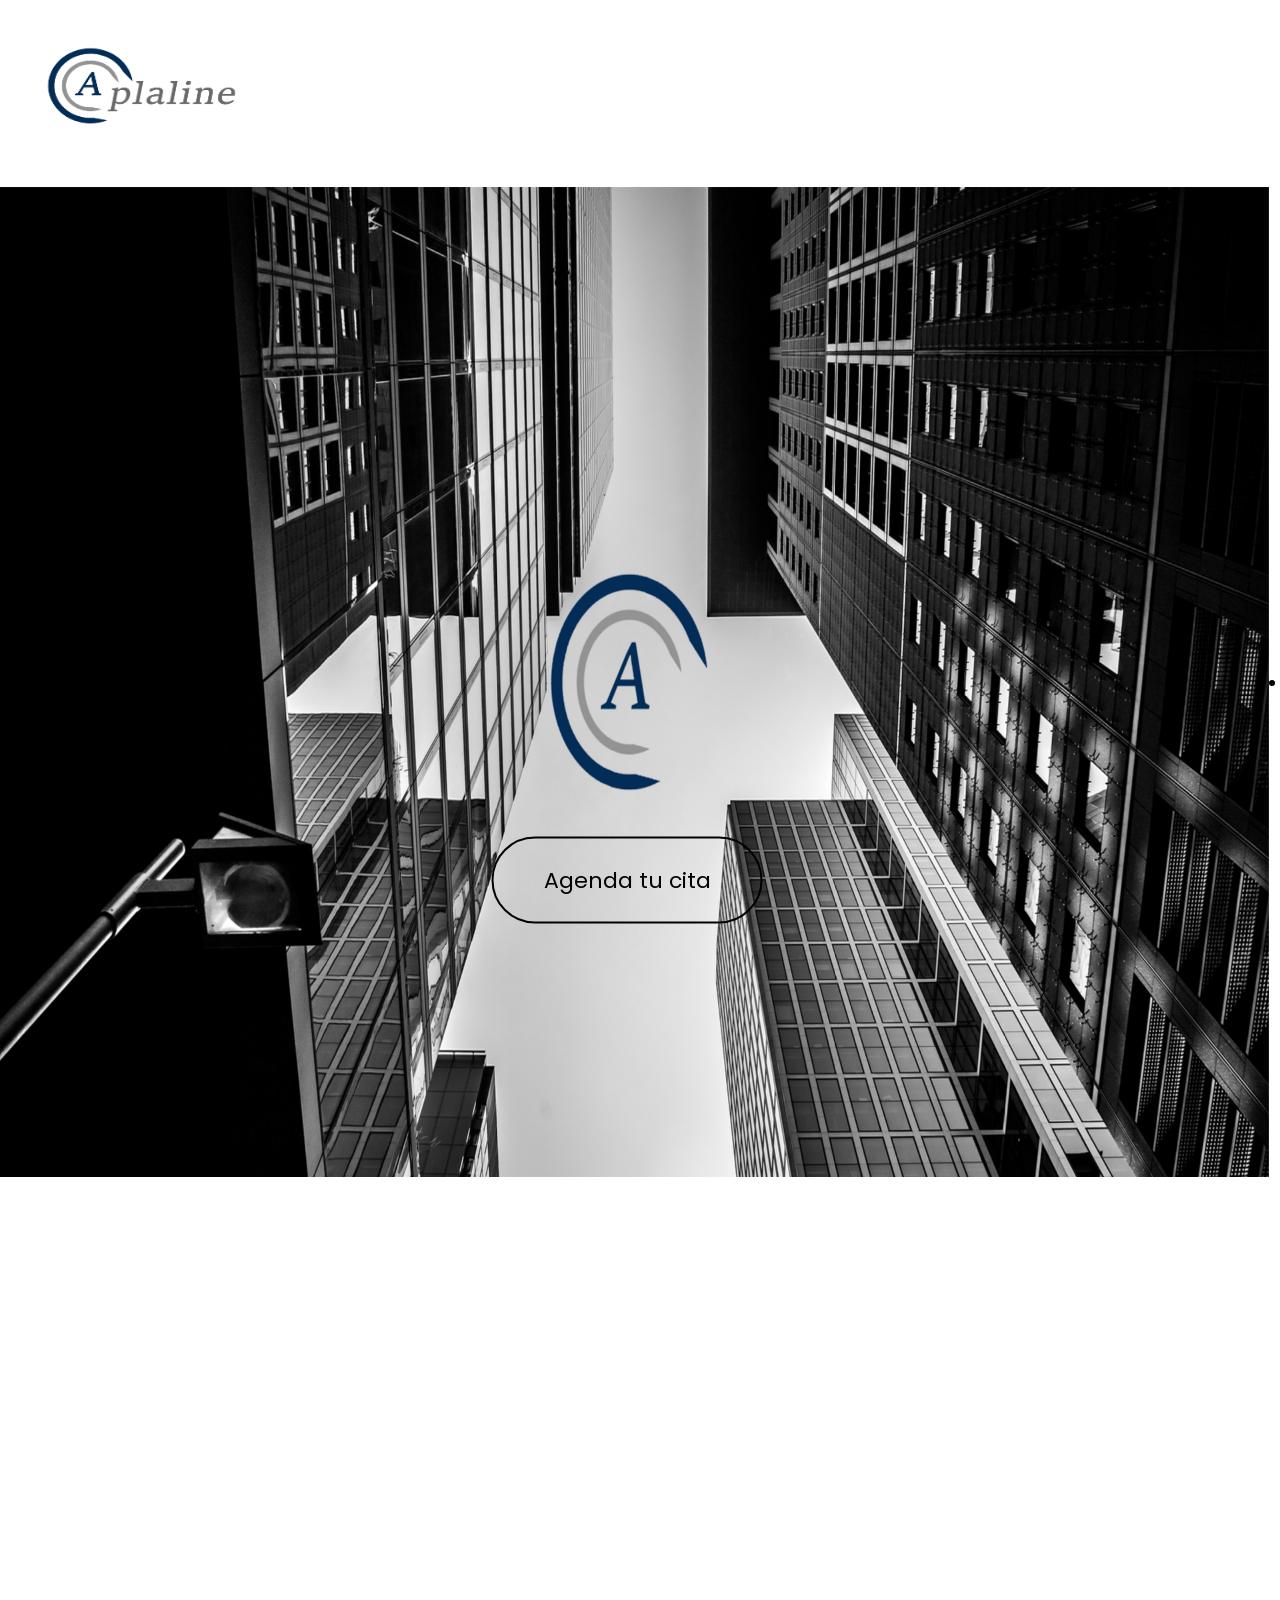
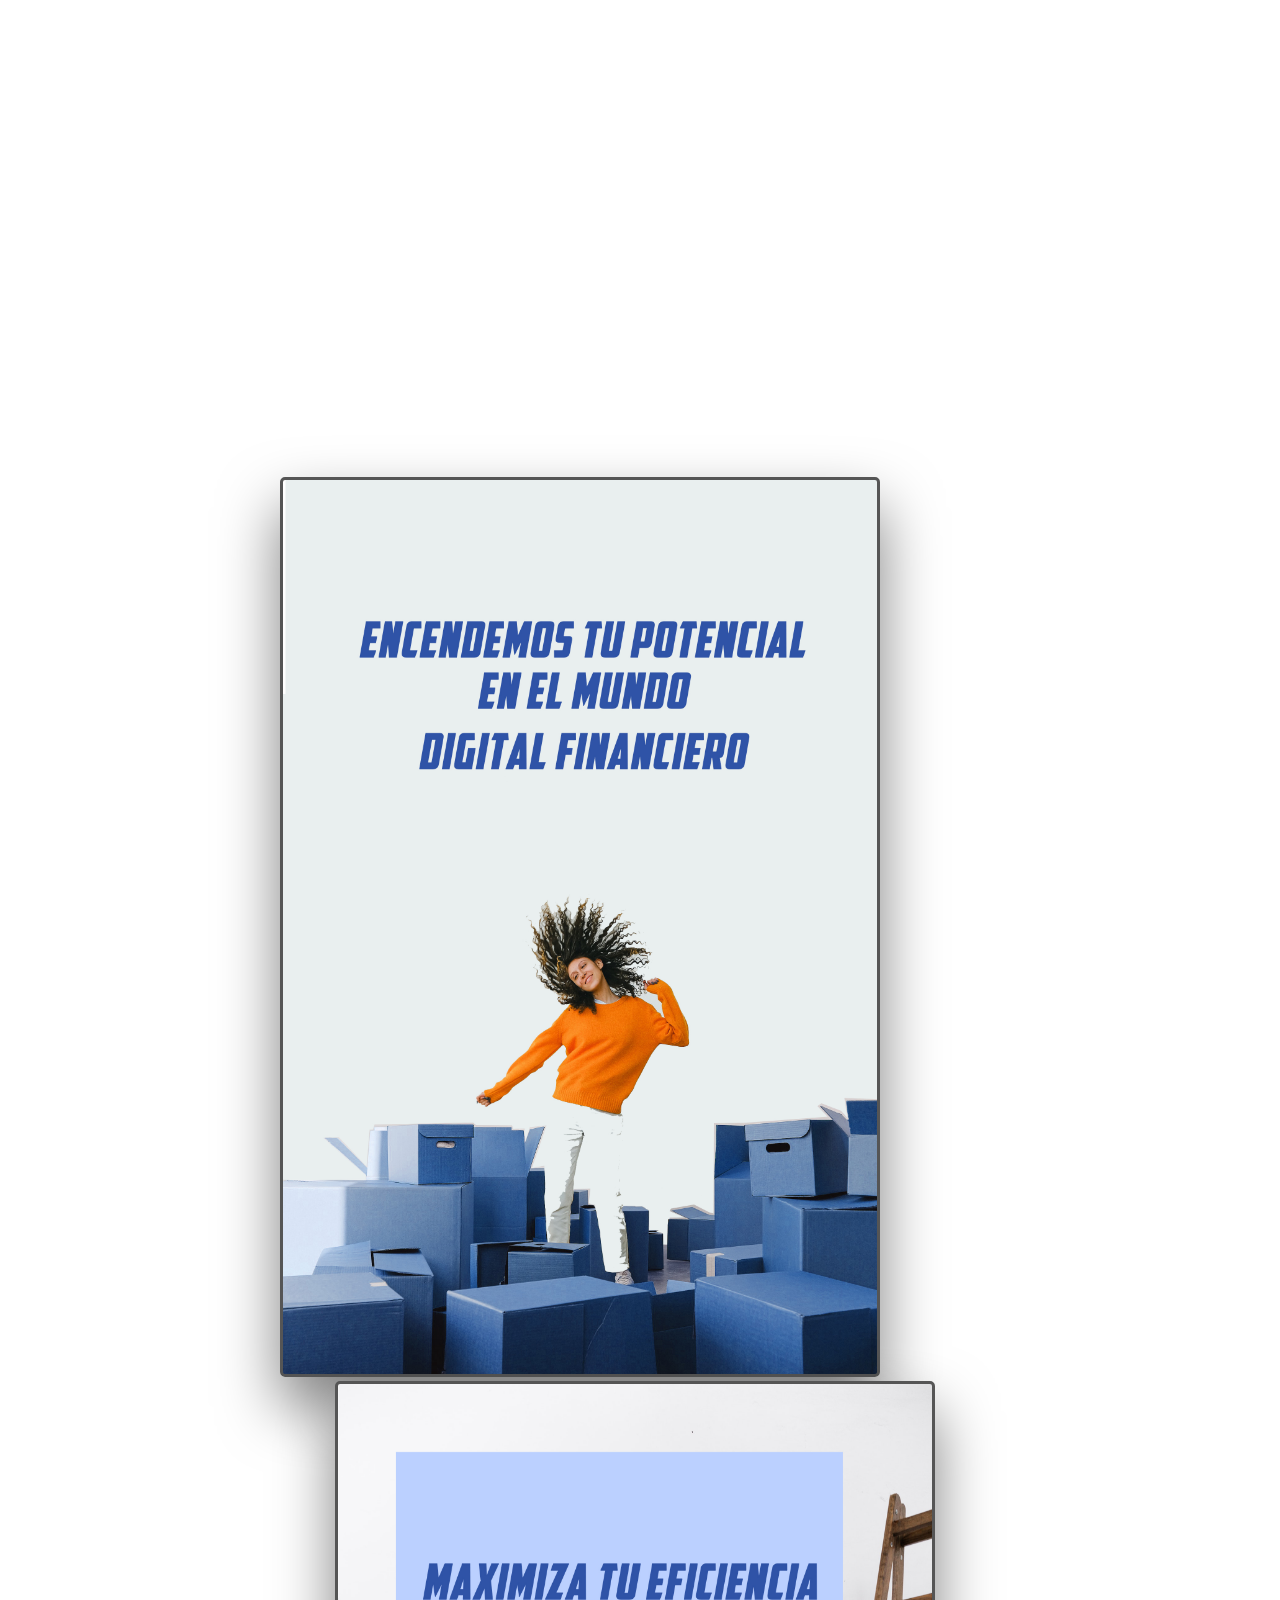
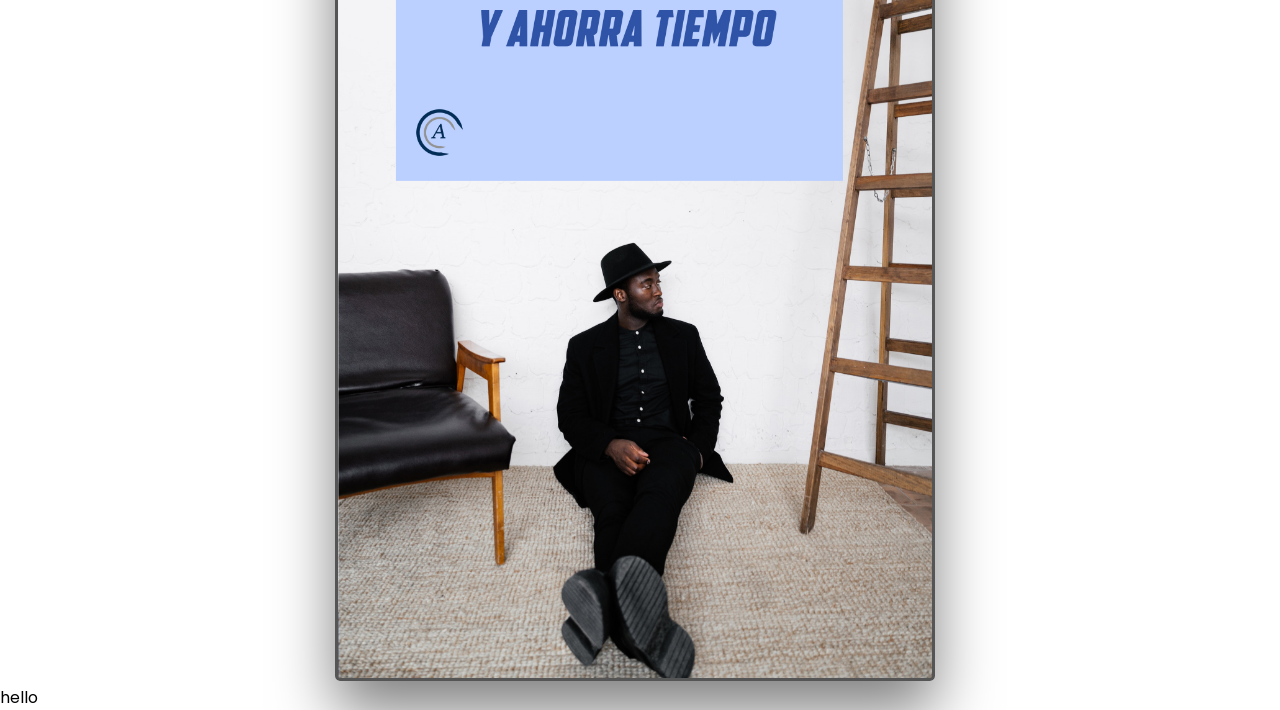
<file: docs/index.html>
<!DOCTYPE html>
<html>
<head>
  <link rel="stylesheet" type="text/css" href="Finet.css">
  <link rel="preconnect" href="https://fonts.googleapis.com">
<link rel="preconnect" href="https://fonts.gstatic.com" crossorigin>
<link href="https://fonts.googleapis.com/css2?family=Cormorant:wght@500&display=swap" rel="stylesheet">
</head>
<body>
  <!-- Contenido de tu página principal -->


  <!-- Script de JavaScript -->


<header>
    <div class="logo">
      <img src="logo.psd.png" alt="Logo">
    </div>
    <nav>
      <div class="botonc">
        
      </div>
    </nav>
  </header>
  <div class="image-container">
    <img src="mainimg.jpg" alt="Full-height Image" class="full-height-image" class="Image">
    <li><a href="https://calendly.com/d/z5x-ffz-d9z/sesion" class="mainbtn" ><span>Agenda tu cita</span></a></li>
  </div>

  <h1>
  <div class="square">
    
    <img src="pexels-antoni-shkraba-5816285.jpg" alt="sideimg" class="sideimg" class="Image">
    <div class="conocenostext">
       <p class="conocenos">Conócenos</p>
      <p>Destaca en el mundo financiero con Aplaline. Somos una agencia especializada<br>
         en marketing digital para empresas del sector. Impulsamos tu presencia en<br>
         línea, generamos leads de calidad y maximizamos tu visibilidad. Confía en<br>
          nuestro enfoque estratégico para alcanzar el crecimiento que deseas. </p>
       

    </div>
  </div>
  <script>
   function isElementInViewport(el) {
  var rect = el.getBoundingClientRect();
  var windowHeight = window.innerHeight || document.documentElement.clientHeight;
  var windowWidth = window.innerWidth || document.documentElement.clientWidth;

  var vertInView = (rect.top <= windowHeight) && ((rect.top + rect.height) >= 0);
  var horInView = (rect.left <= windowWidth) && ((rect.left + rect.width) >= 0);

  return (vertInView && horInView);
}

var square = document.querySelector('.square');

function animateSquare() {
  var scrollTop = window.pageYOffset || document.documentElement.scrollTop;
  var squareTop = square.getBoundingClientRect().top;
  var squareHeight = square.offsetHeight;
  var visibleHeight;

  if (scrollTop > lastScrollTop) {
    // Scrolling down
    visibleHeight = window.innerHeight - squareTop;
  } else {
    // Scrolling up
    visibleHeight = squareTop + squareHeight;
  }

  if (visibleHeight >= squareHeight * 0.3 && isElementInViewport(square)) {
    square.classList.add('animate');
  } else {
    square.classList.remove('animate');
  }

  lastScrollTop = scrollTop;
}

var lastScrollTop = 0;
window.addEventListener('scroll', animateSquare);


  </script>
</h1>
  
  <div class="container">
    <a href="#"> <button 
      class="image-button"></button></a>

    
      <a href="#"> <button 
        class="image-button2"></button></a>
  </div>
  <div class="footer-content">
    hello
  </div>
  
</body>
</html>
</file>
<file: docs/Finet.css>
@import url('https://fonts.googleapis.com/css2?family=Anton&family=Cormorant:wght@500&family=Noto+Serif+JP:wght@200&family=Zilla+Slab:wght@300&display=swap');
  @import url('https://fonts.googleapis.com/css2?family=Poppins:wght@500&display=swap');

  html{
    scroll-behavior: smooth;
  }
  *{
    margin: 0;
    padding: 0;
    font-family: 'poppins',sans-serif;
}
/* Estilos generales */
body {
    font-family: Arial, sans-serif;
    margin: 0;
    padding: 0;
  }
 
  header {
    background-color: #ffffff;
    color: #1258c2;
    padding: 20px;
    display: flex;
    align-items: center;
    justify-content: space-between;
  }
  
  .logo img {
    width: 245px;
    height: 140px;
  }
 
  .mainbtn {
    position: absolute;
    top: 70%;
    left: 49%;
    transform: translate(-50%, -50%);
    padding: 25px 50px;
    border-radius: 50px;
    background-color: transparent;
    color: #000000;
    font-size: 22px;
    border: 2px solid #000000;
    cursor: pointer;
    font-family: "Roboto", sans-serif;
    text-decoration: none;
    transition: background-color 0.3s, border-color 0.3s;
    

  }
  .image-container .mainbtn:hover {
    background-color: #053fffbe;
    border-color: #FFFFFF;
    color: #ffffff;
    
  }

 

  .image-container{

    position: relative;
    display: flex;
    justify-content: center;
    align-items: center;
  }
  .container {
    position: relative;
    text-align: center;
    min-height: 100vh;
  }
  .full-height-image {
    height: 110vh;
    width: 100%;
    animation: animateImage 1s ease forwards;
    pointer-events: none;
    position: relative;
    
  }

  @keyframes animateImage {
    0% {
      opacity: 0;
      transform: translateY(-100px);
    }
    100% {
      opacity: 1;
      transform: translateY(0);
    }
  }
 
  .square {
    position: relative;
    width: 100%;
    height: 900px;
    background-color: #0048bc;
    display: flex;
    align-items: center;
    justify-content: center;
    opacity: 0;
    transform: translateY(50px);
    transition: opacity 1s ease, transform 1s ease;
    
  }
  
  .square-content {
    text-align: center;
    color: #7bff00;
    font-size: 70px;
  }

  .square.animate {
    opacity: 1;
    transform: translateY(0);
  }
  
  .sideimg {
    height: 700px;
    width: 500px;
    box-shadow: 0 0 10px rgba(0, 0, 0, 5);
    margin-right: 100px;
    
  }
  .conocenostext{
    color: #fff;
    font-size: 30px;
    padding: 0 40px;
    text-align: center;
    

  }

  .conocenos{
    font-size: 60px;
    text-decoration: underline;
    margin-bottom: 40px;
    font-family: 'Anton', sans-serif;

    
  }
  


.image-button {
	padding: 0;
	margin: 0;
	width: 600px;
	height: 900px;
	background: url(pexels-shvets-production-7203560.jpg);
	background-size: cover; /* button background color */
	
	position: relative;
	color: white; /* text color */
	border-radius: 5px;
	border: 3px solid #555; /* rounded corners */
	text-align: center; /* centers the image inside the button */
	font-size: 3em;
	color: white;
	text-shadow: 1px 1px 3px black;
	text-decoration: none;
	margin-right: 120px;
	transition-duration: .60s;
}
.image-button2 {
	padding: 0;
	margin: 0;
	width: 600px;
	height: 900px;
	background: url(pexels-shvets-production-7533363.jpg);
	background-size: cover; /* button background color */
	
	position: relative;
	color: white; /* text color */
	border-radius: 5px;
	border: 3px solid #555; /* rounded corners */
	text-align: center; /* centers the image inside the button */
	font-size: 3em;
	color: white;
	text-shadow: 1px 1px 3px black;
	text-decoration: none;
	margin-right: 10px;
	transition-duration: .60s;
}




.image-button {
	box-shadow: 0 30px 60px rgba(0,0,0, 0.5);
}
.image-button:hover {
	box-shadow: 0 15px 10px rgba(0,0,0, 0.5);
	transform: scale(.97);
}
.image-button2 {
	box-shadow: 0 30px 60px rgba(0,0,0, 0.5);
}
.image-button2:hover {
		box-shadow: 0 15px 10px rgba(0,0,0, 0.5);
		transform: scale(.97);
}
</file>
